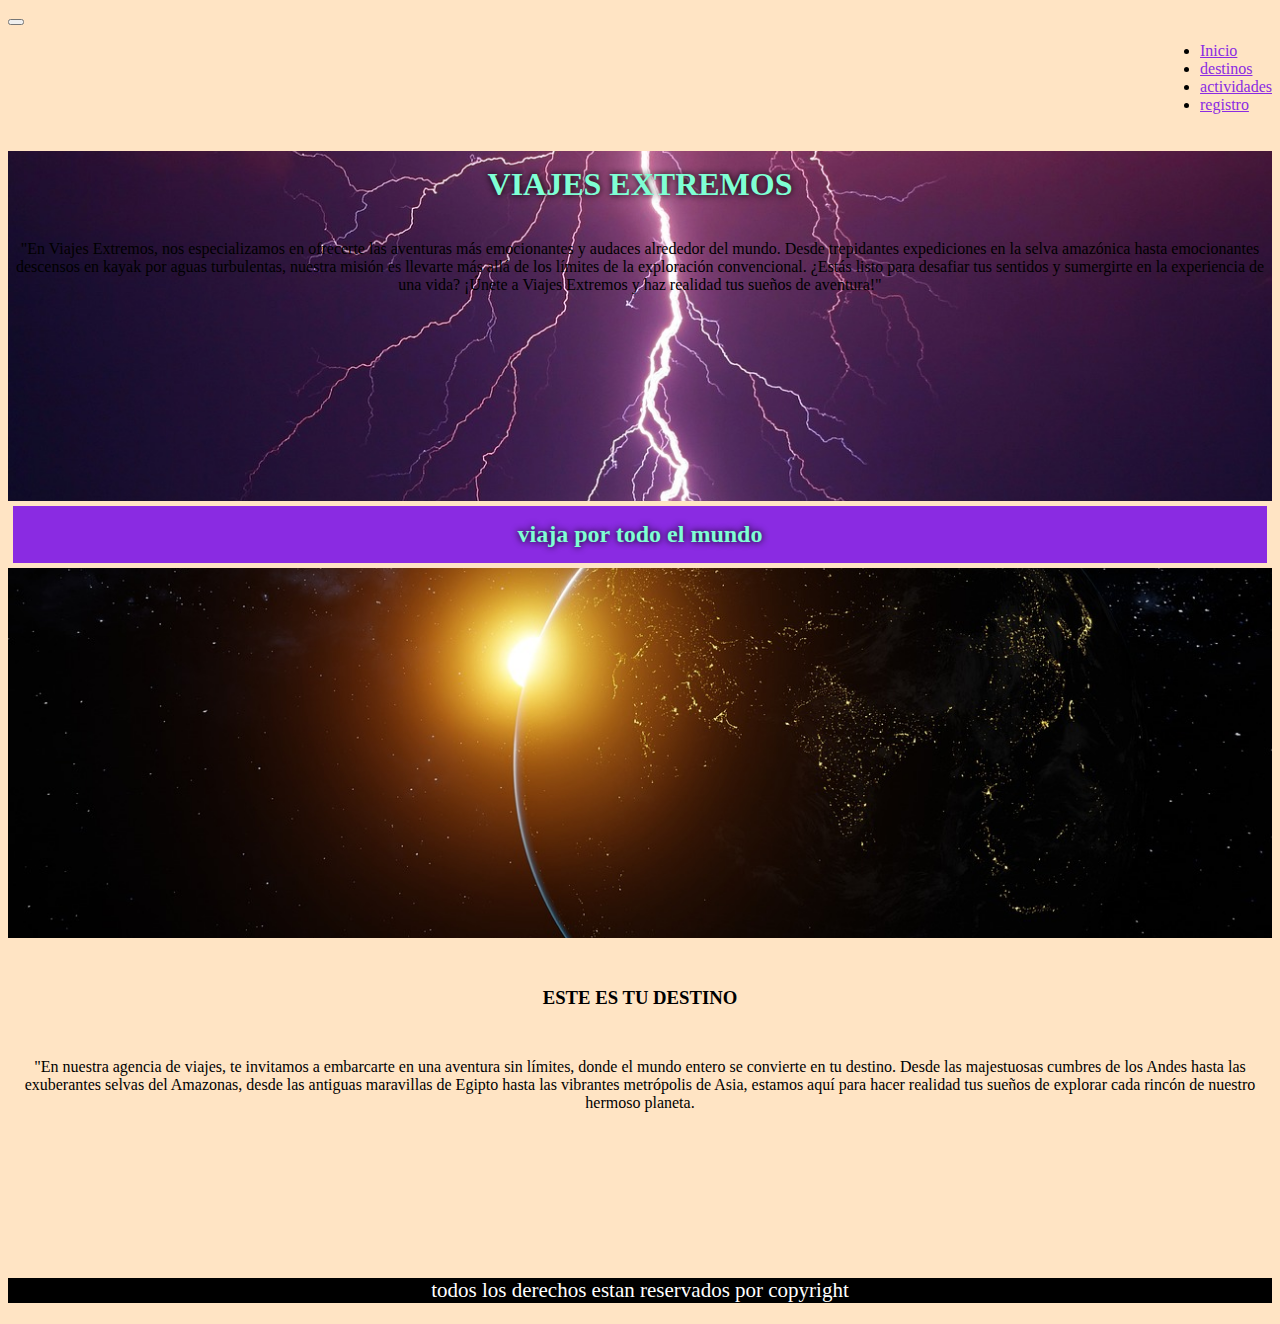
<file: index.html>
<!DOCTYPE html>
<html lang="es">

<head>
    <meta charset="UTF-8" />
    <meta name="viewport" content="width=device-width, initial-scale=1.0" />
    <!-- inicio linkeo font-awesome -->
    <link rel="stylesheet" href="https://cdnjs.cloudflare.com/ajax/libs/font-awesome/6.5.2/css/all.min.css" integrity="sha512-SnH5WK+bZxgPHs44uWIX+LLJAJ9/2PkPKZ5QiAj6Ta86w+fsb2TkcmfRyVX3pBnMFcV7oQPJkl9QevSCWr3W6A==" crossorigin="anonymous" referrerpolicy="no-referrer" />
    <!-- fin linkeo font-awesome -->

    <!-- linkeo bootstrap 5.1-->
    <link href="https://cdn.jsdelivr.net/npm/bootstrap@5.1.3/dist/css/bootstrap.min.css" rel="stylesheet"
        integrity="sha384-1BmE4kWBq78iYhFldvKuhfTAU6auU8tT94WrHftjDbrCEXSU1oBoqyl2QvZ6jIW3" crossorigin="anonymous" />
    <!-- fin bootstrap 5.1-->

    <!-- inicio linkeo hja de estilo css -->
    <link rel="stylesheet" href="/estilos/estilos.css" />
    <!-- fin linkeo css -->

    <title>Viajes Extremos</title>
</head>

<body>
    <!-- Breakpoint         Class inflix      dimensions
         x-small               none            <576px
         samll                  sm              _>576px
         madium                 md              _>768px
         large                  lg              _>992px
         extra large            xl              _>1200px
         extra extra large      xxl             _>1400px
    estas son las medidas de acuerdo a cada pantalla
    -->

    <!-- navBar inicio -->
    <!-- navbar-expand-sm: a partir de la resolucion sm, en adelante formato expandido -->
    <nav class="navbar navbar-expand-md bg-dark navbar-dark">
        <div class="container-fluid">
            <a class="navbar-brand" href="#"><i class="fa-sharp fa-solid fa-plane"></i></a>
            <button class="navbar-toggler" type="button" data-bs-toggle="collapse" data-bs-target="#collapsibleNavbar">
                <span class="navbar-toggler-icon"></span>
            </button>
            <div class="collapse navbar-collapse" id="collapsibleNavbar">
                <ul class="navbar-nav">
                    <li class="nav-item">
                        <a class="nav-link" href="/index.html">Inicio</a>
                    </li>
                    <li class="nav-item">
                        <a class="nav-link" href="/paginas/destinos.html">destinos</a>
                    </li>
                    <li class="nav-item">
                        <a class="nav-link" href="/paginas/actividades.html">actividades</a>
                    <li class="nav-item">
                        <a class="nav-link" href="/paginas/contacto.html">registro</a>
                    </li>
                </ul>
            </div>
        </div>
    </nav>
    <!-- navBar fin -->

<!-- jumbotron inicia -->
<div class="p-5 bg-primary text-white jumbotron">
    <h1>VIAJES EXTREMOS</h1>
    <p>"En Viajes Extremos, nos especializamos en ofrecerte las aventuras más emocionantes y audaces alrededor del mundo. Desde trepidantes expediciones en la selva amazónica hasta emocionantes descensos en kayak por aguas turbulentas, nuestra misión es llevarte más allá de los límites de la exploración convencional. ¿Estás listo para desafiar tus sentidos y sumergirte en la experiencia de una vida? ¡Únete a Viajes Extremos y haz realidad tus sueños de aventura!"</p>
  </div>
<!-- jumbotron fin -->

<!-- destinos inicia -->
<h2>viaja por todo el mundo</h2>
<div class="container-fluid destinos">
    <div class="row">
        <div class="nleft col-sm-6"></div>
        <div class="nright col-sm-6">
            <h3>este es tu destino</h3>
            <p>"En nuestra agencia de viajes, te invitamos a embarcarte en una aventura sin límites, donde el mundo entero se convierte en tu destino. Desde las majestuosas cumbres de los Andes hasta las exuberantes selvas del Amazonas, desde las antiguas maravillas de Egipto hasta las vibrantes metrópolis de Asia, estamos aquí para hacer realidad tus sueños de explorar cada rincón de nuestro hermoso planeta. </p>
        </div>
    </div>
</div>
<!-- destinos fin -->

<!-- inicio footer -->
<footer>
    <p>todos los  derechos estan reservados por copyright</p>
    <div class="redes">
        <a href="">
            <i class="fa-brands fa-facebook"></i>
        </a>

        <a href="">
            <i class="fa-brands fa-instagram"></i>
        </a>

        <a href="">
            <i class="fa-brands fa-github"></i>
        </a>
    </div>
</footer>
<!-- fin footer -->

    <!-- linkeo inicio -->
    <script src="https://cdn.jsdelivr.net/npm/@popperjs/core@2.10.2/dist/umd/popper.min.js"
        integrity="sha384-7+zCNj/IqJ95wo16oMtfsKbZ9ccEh31eOz1HGyDuCQ6wgnyJNSYdrPa03rtR1zdB" crossorigin="anonymous">
    </script>
    <script src="https://cdn.jsdelivr.net/npm/bootstrap@5.1.3/dist/js/bootstrap.min.js"
        integrity="sha384-QJHtvGhmr9XOIpI6YVutG+2QOK9T+ZnN4kzFN1RtK3zEFEIsxhlmWl5/YESvpZ13" crossorigin="anonymous">
    </script>
    <!-- linkeo fin -->
</body>

</html>
</file>
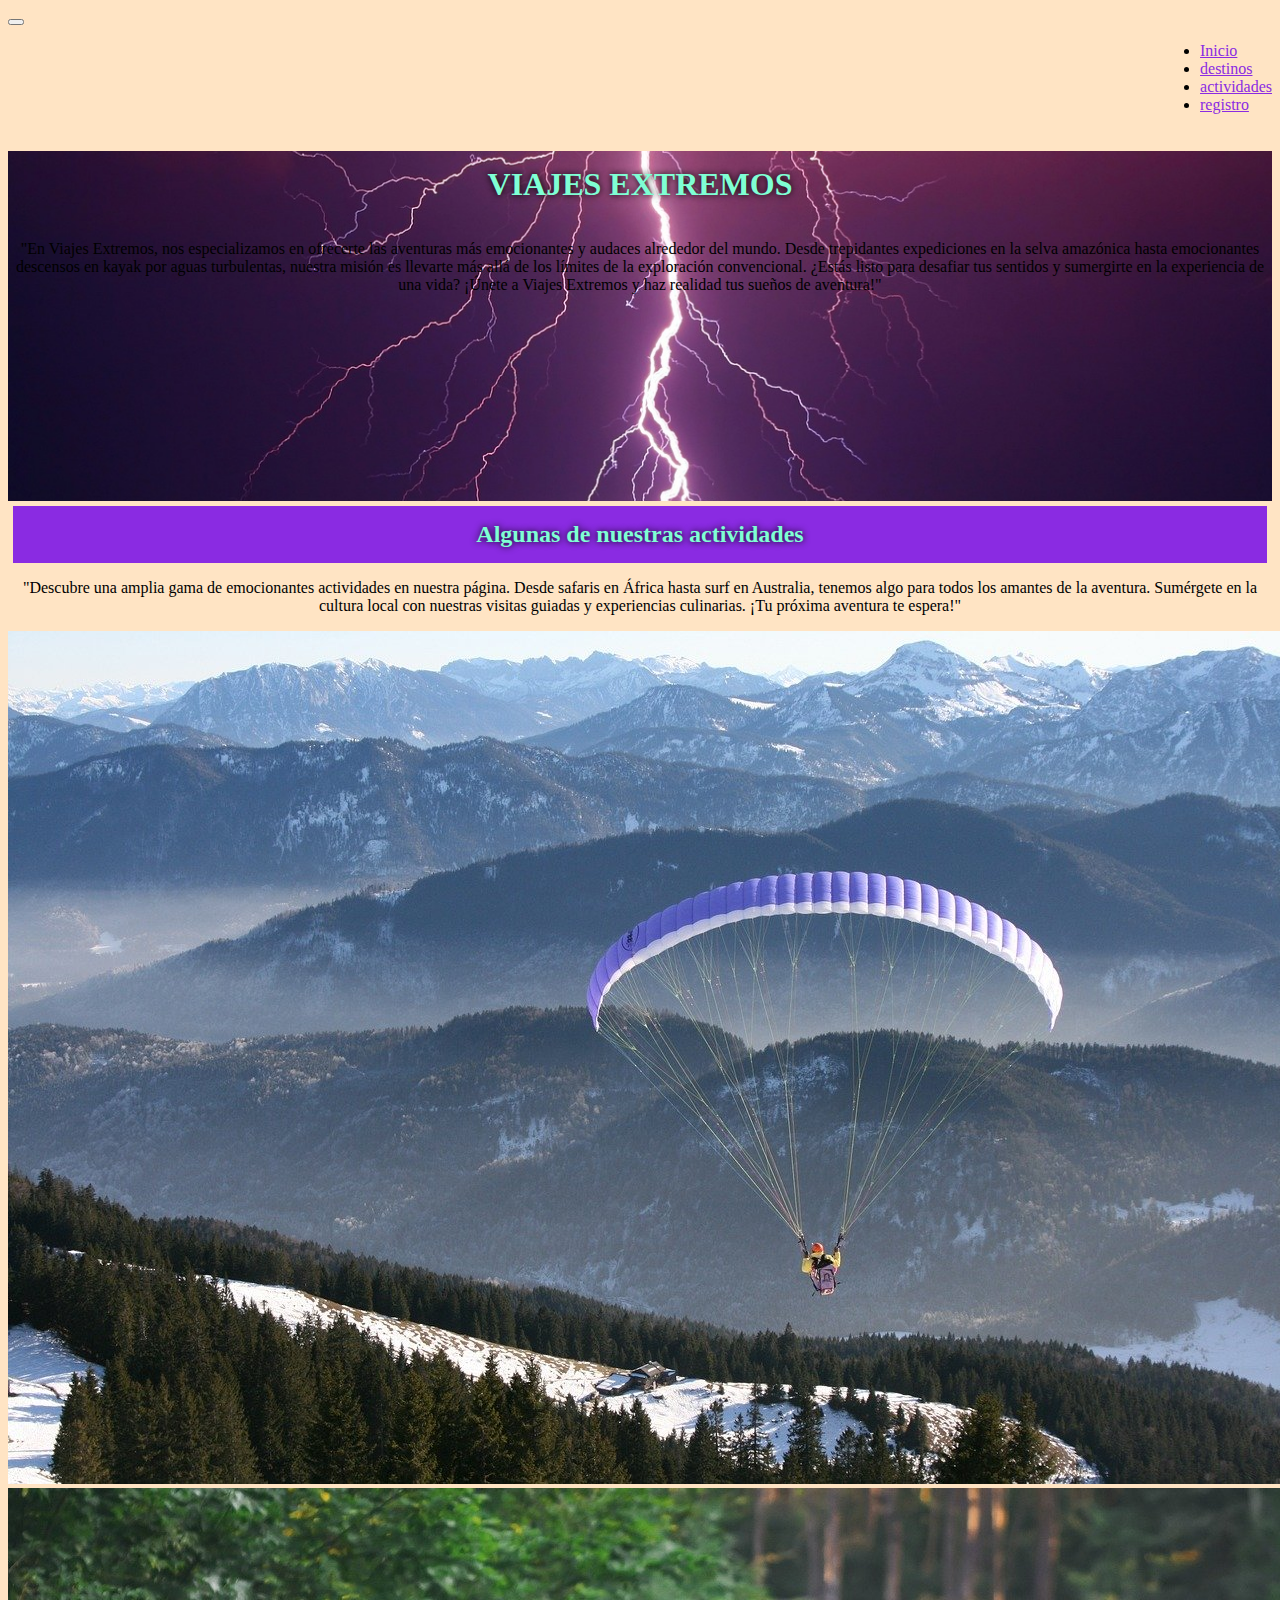
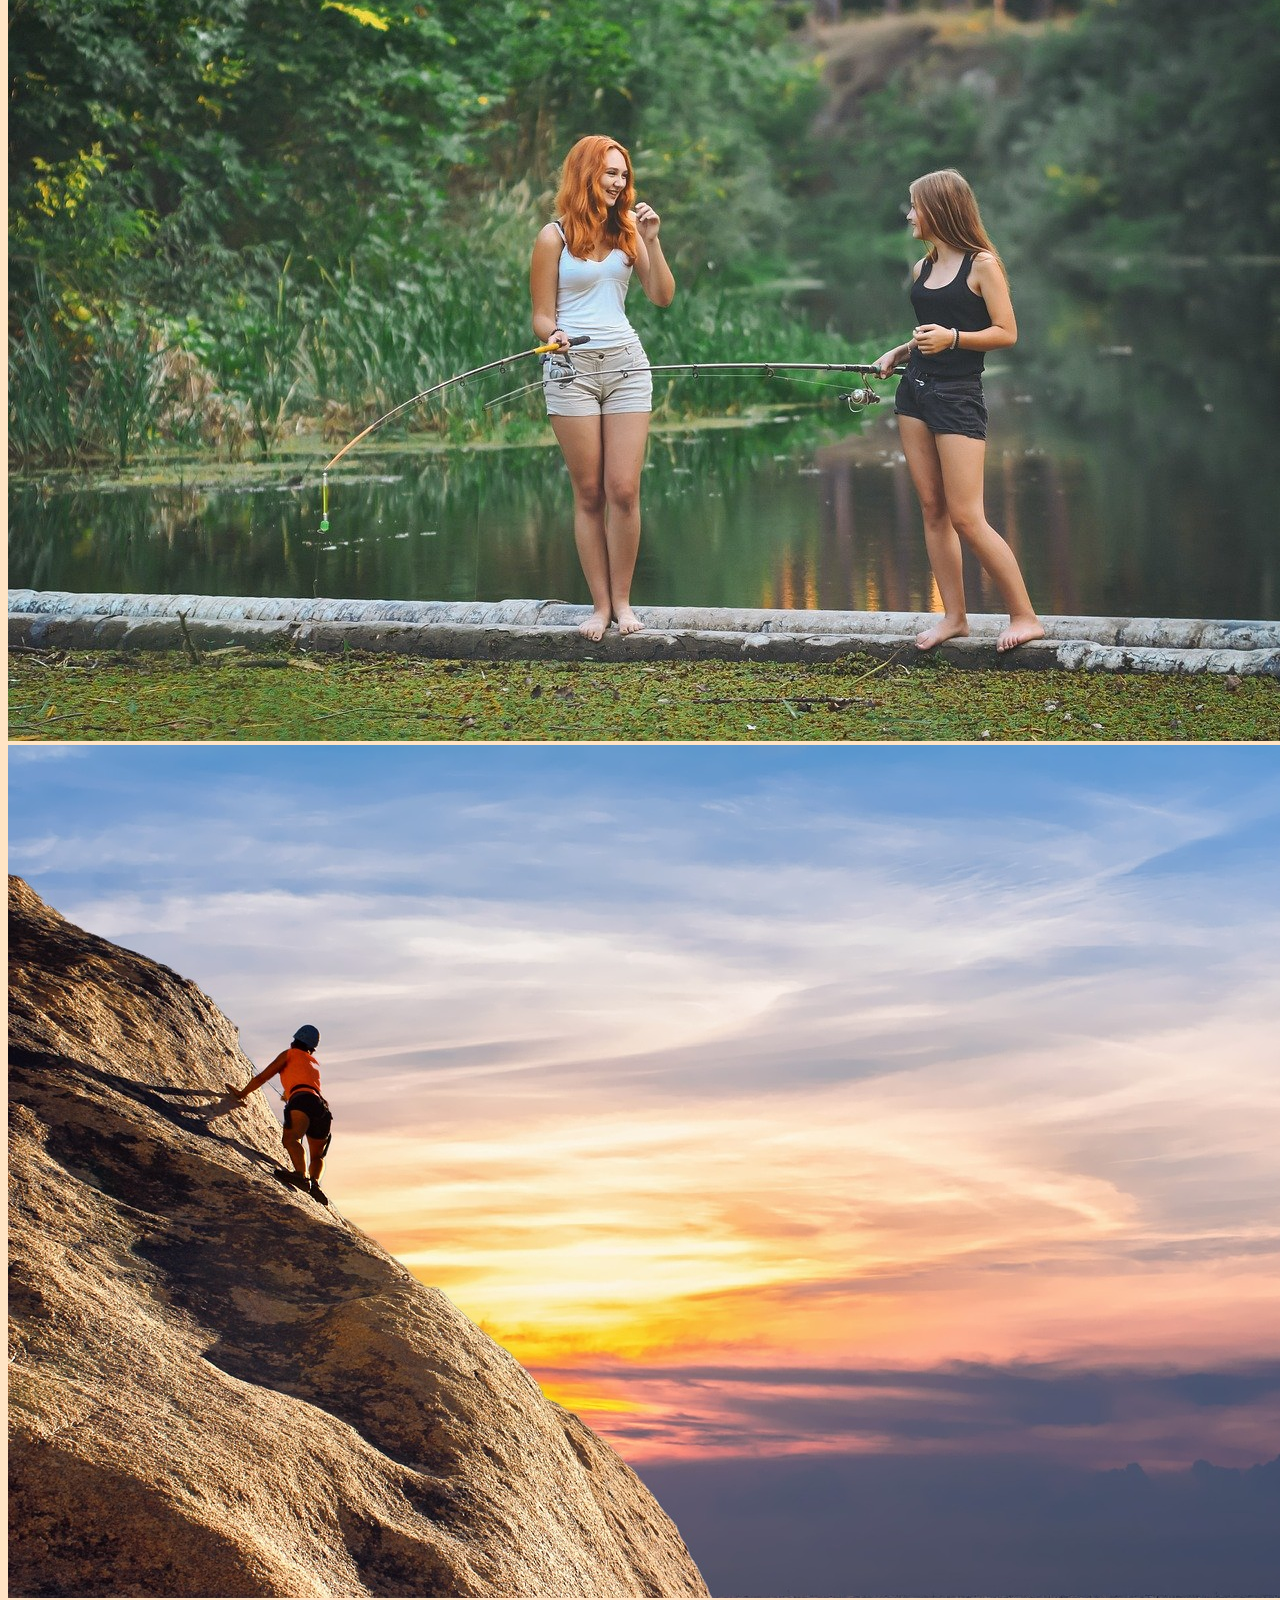
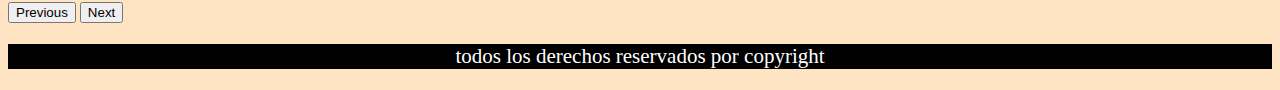
<file: paginas/actividades.html>
<!DOCTYPE html>
<html lang="es">

<head>
    <meta charset="UTF-8" />
    <meta name="viewport" content="width=device-width, initial-scale=1.0" />
    <!-- inicio linkeo font-awesome -->
    <link rel="stylesheet" href="https://cdnjs.cloudflare.com/ajax/libs/font-awesome/6.5.2/css/all.min.css"
        integrity="sha512-SnH5WK+bZxgPHs44uWIX+LLJAJ9/2PkPKZ5QiAj6Ta86w+fsb2TkcmfRyVX3pBnMFcV7oQPJkl9QevSCWr3W6A=="
        crossorigin="anonymous" referrerpolicy="no-referrer" />
    <!-- fin linkeo font-awesome -->

    <!-- linkeo bootstrap 5.1-->
    <link href="https://cdn.jsdelivr.net/npm/bootstrap@5.1.3/dist/css/bootstrap.min.css" rel="stylesheet"
        integrity="sha384-1BmE4kWBq78iYhFldvKuhfTAU6auU8tT94WrHftjDbrCEXSU1oBoqyl2QvZ6jIW3" crossorigin="anonymous" />
    <!-- fin bootstrap 5.1-->

    <!-- inicio linkeo hja de estilo css -->
    <link rel="stylesheet" href="/estilos/estilos.css" />
    <!-- fin linkeo css -->

    <title>Viajes Extremos</title>
</head>

<body>
    <!-- navBar inicio -->
    <!-- navbar-expand-sm: a partir de la resolucion sm, en adelante formato expandido -->
    <nav class="navbar navbar-expand-md bg-dark navbar-dark">
        <div class="container-fluid">
            <a class="navbar-brand" href="#"><i class="fa-sharp fa-solid fa-plane"></i></a>
            <button class="navbar-toggler" type="button" data-bs-toggle="collapse" data-bs-target="#collapsibleNavbar">
                <span class="navbar-toggler-icon"></span>
            </button>
            <div class="collapse navbar-collapse" id="collapsibleNavbar">
                <ul class="navbar-nav">
                    <li class="nav-item">
                        <a class="nav-link" href="/index.html">Inicio</a>
                    </li>
                    <li class="nav-item">
                        <a class="nav-link" href="/paginas/destinos.html">destinos</a>
                    </li>
                    <li class="nav-item">
                        <a class="nav-link" href="/paginas/actividades.html">actividades</a>
                    <li class="nav-item">
                        <a class="nav-link" href="/paginas/contacto.html">registro</a>
                    </li>
                </ul>
            </div>
        </div>
    </nav>
    <!-- navBar fin -->

    <!-- jumbotron inicia -->
    <div class="p-5 bg-primary text-white jumbotron">
        <h1>VIAJES EXTREMOS</h1>
        <p>"En Viajes Extremos, nos especializamos en ofrecerte las aventuras más emocionantes y audaces alrededor del mundo. Desde trepidantes expediciones en la selva amazónica hasta emocionantes descensos en kayak por aguas turbulentas, nuestra misión es llevarte más allá de los límites de la exploración convencional. ¿Estás listo para desafiar tus sentidos y sumergirte en la experiencia de una vida? ¡Únete a Viajes Extremos y haz realidad tus sueños de aventura!"</p>
    </div>
    <!-- jumbotron fin -->

    <!-- actividades inicio -->
    <section>
        <div>
            <div>
                <h2>Algunas de nuestras actividades</h2>
                <p>"Descubre una amplia gama de emocionantes actividades en nuestra página. Desde safaris en África hasta surf en Australia, tenemos algo para todos los amantes de la aventura. Sumérgete en la cultura local con nuestras visitas guiadas y experiencias culinarias. ¡Tu próxima aventura te espera!"</p>
            </div>
            <div>
                <div id="carouselExampleControls" class="carousel slide" data-bs-ride="carousel">
                    <div class="carousel-inner">
                        <div class="carousel-item active">
                            <img src="/img.destinos/img1-parapente.jpg" class="d-block w-100" alt="...">
                        </div>

                        <div class="carousel-item">
                            <img src="/img.destinos/img7-pesca.jpg" class="d-block w-100" alt="...">
                        </div>

                        <div class="carousel-item">
                            <img src="/img.destinos/img9-escalar.jpg" class="d-block w-100" alt="...">
                        </div>
                        
                    </div>
                    
                    <button class="carousel-control-prev" type="button" data-bs-target="#carouselExampleControls"
                        data-bs-slide="prev">
                        <span class="carousel-control-prev-icon" aria-hidden="true"></span>
                        <span class="visually-hidden">Previous</span>
                    </button>
                    <button class="carousel-control-next" type="button" data-bs-target="#carouselExampleControls"
                        data-bs-slide="next">
                        <span class="carousel-control-next-icon" aria-hidden="true"></span>
                        <span class="visually-hidden">Next</span>
                    </button>
                </div>
            </div>
        </div>
    </section>
    <!-- fin actividades carrousel -->

    <!-- inicio footer -->
    <footer>
        <p>todos los derechos reservados por copyright</p>
        <div class="redes">
            <a href="">
                <i class="fa-brands fa-facebook"></i>
            </a>

            <a href="">
                <i class="fa-brands fa-instagram"></i>
            </a>

            <a href="">
                <i class="fa-brands fa-github"></i>
            </a>
        </div>
    </footer>
    <!-- fin footer -->

    <!-- linkeo inicio -->
    <script src="https://cdn.jsdelivr.net/npm/@popperjs/core@2.10.2/dist/umd/popper.min.js"
        integrity="sha384-7+zCNj/IqJ95wo16oMtfsKbZ9ccEh31eOz1HGyDuCQ6wgnyJNSYdrPa03rtR1zdB" crossorigin="anonymous">
    </script>
    <script src="https://cdn.jsdelivr.net/npm/bootstrap@5.1.3/dist/js/bootstrap.min.js"
        integrity="sha384-QJHtvGhmr9XOIpI6YVutG+2QOK9T+ZnN4kzFN1RtK3zEFEIsxhlmWl5/YESvpZ13" crossorigin="anonymous">
    </script>
    <!-- linkeo fin -->
</body>

</html>
</file>
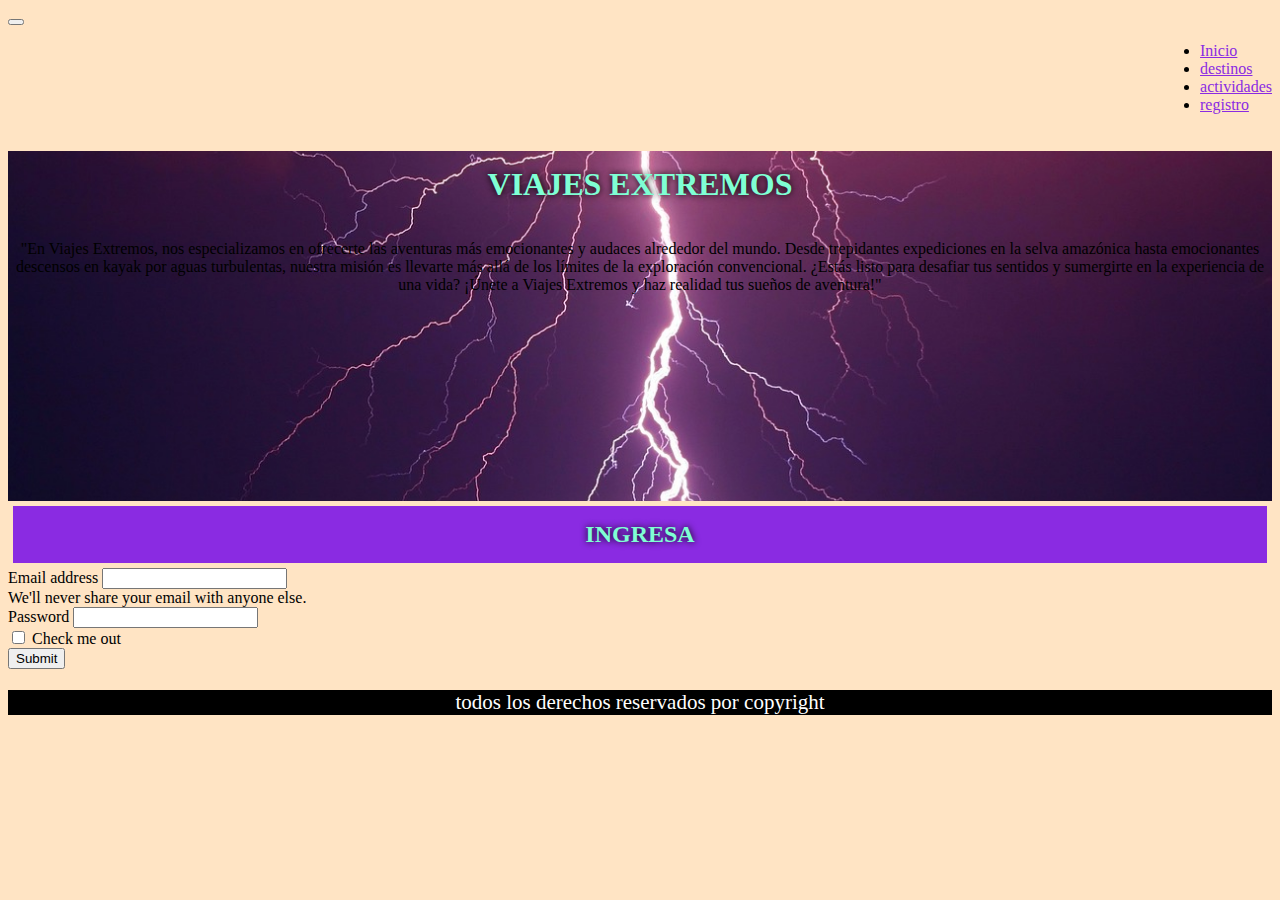
<file: paginas/contacto.html>
<!DOCTYPE html>
<html lang="es">

<head>
    <meta charset="UTF-8" />
    <meta name="viewport" content="width=device-width, initial-scale=1.0" />
    <!-- inicio linkeo font-awesome -->
    <link rel="stylesheet" href="https://cdnjs.cloudflare.com/ajax/libs/font-awesome/6.5.2/css/all.min.css"
        integrity="sha512-SnH5WK+bZxgPHs44uWIX+LLJAJ9/2PkPKZ5QiAj6Ta86w+fsb2TkcmfRyVX3pBnMFcV7oQPJkl9QevSCWr3W6A=="
        crossorigin="anonymous" referrerpolicy="no-referrer" />
    <!-- fin linkeo font-awesome -->

    <!-- linkeo bootstrap 5.1-->
    <link href="https://cdn.jsdelivr.net/npm/bootstrap@5.1.3/dist/css/bootstrap.min.css" rel="stylesheet"
        integrity="sha384-1BmE4kWBq78iYhFldvKuhfTAU6auU8tT94WrHftjDbrCEXSU1oBoqyl2QvZ6jIW3" crossorigin="anonymous" />
    <!-- fin bootstrap 5.1-->

    <!-- inicio linkeo hja de estilo css -->
    <link rel="stylesheet" href="/estilos/estilos.css" />
    <!-- fin linkeo css -->

    <title>Viajes Extremos</title>
</head>

<body>
    <!-- navBar inicio -->
    <!-- navbar-expand-sm: a partir de la resolucion sm, en adelante formato expandido -->
    <nav class="navbar navbar-expand-md bg-dark navbar-dark">
        <div class="container-fluid">
            <a class="navbar-brand" href="#"><i class="fa-sharp fa-solid fa-plane"></i></a>
            <button class="navbar-toggler" type="button" data-bs-toggle="collapse" data-bs-target="#collapsibleNavbar">
                <span class="navbar-toggler-icon"></span>
            </button>
            <div class="collapse navbar-collapse" id="collapsibleNavbar">
                <ul class="navbar-nav">
                    <li class="nav-item">
                        <a class="nav-link" href="/index.html">Inicio</a>
                    </li>
                    <li class="nav-item">
                        <a class="nav-link" href="/paginas/destinos.html">destinos</a>
                    </li>
                    <li class="nav-item">
                        <a class="nav-link" href="/paginas/actividades.html">actividades</a>
                    <li class="nav-item">
                        <a class="nav-link" href="/paginas/contacto.html">registro</a>
                    </li>
                </ul>
            </div>
        </div>
    </nav>
    <!-- navBar fin -->

    <!-- jumbotron inicia -->
    <div class="p-5 bg-primary text-white jumbotron">
        <h1>VIAJES EXTREMOS</h1>
        <p>"En Viajes Extremos, nos especializamos en ofrecerte las aventuras más emocionantes y audaces alrededor del mundo. Desde trepidantes expediciones en la selva amazónica hasta emocionantes descensos en kayak por aguas turbulentas, nuestra misión es llevarte más allá de los límites de la exploración convencional. ¿Estás listo para desafiar tus sentidos y sumergirte en la experiencia de una vida? ¡Únete a Viajes Extremos y haz realidad tus sueños de aventura!"</p>
    </div>
    <!-- jumbotron fin -->

    <section class="container-fluid">
        <div>
            <div>
                <h2>INGRESA</h2>
                <form>
                    <div class="mb-3">
                        <label for="exampleInputEmail1" class="form-label">Email address</label>
                        <input type="email" class="form-control" id="exampleInputEmail1" aria-describedby="emailHelp">
                        <div id="emailHelp" class="form-text">We'll never share your email with anyone else.</div>
                    </div>
                    <div class="mb-3">
                        <label for="exampleInputPassword1" class="form-label">Password</label>
                        <input type="password" class="form-control" id="exampleInputPassword1">
                    </div>
                    <div class="mb-3 form-check">
                        <input type="checkbox" class="form-check-input" id="exampleCheck1">
                        <label class="form-check-label" for="exampleCheck1">Check me out</label>
                    </div>
                    <button type="submit" class="btn btn-primary">Submit</button>
                </form>
            </div>
        </div>
    </section>

    <!-- inicio footer -->
    <footer>
        <p>todos los derechos reservados por copyright</p>
        <div class="redes">
            <a href="">
                <i class="fa-brands fa-facebook"></i>
            </a>

            <a href="">
                <i class="fa-brands fa-instagram"></i>
            </a>

            <a href="">
                <i class="fa-brands fa-github"></i>
            </a>
        </div>
    </footer>
    <!-- fin footer -->

    <!-- linkeo inicio -->
    <script src="https://cdn.jsdelivr.net/npm/@popperjs/core@2.10.2/dist/umd/popper.min.js"
        integrity="sha384-7+zCNj/IqJ95wo16oMtfsKbZ9ccEh31eOz1HGyDuCQ6wgnyJNSYdrPa03rtR1zdB" crossorigin="anonymous">
    </script>
    <script src="https://cdn.jsdelivr.net/npm/bootstrap@5.1.3/dist/js/bootstrap.min.js"
        integrity="sha384-QJHtvGhmr9XOIpI6YVutG+2QOK9T+ZnN4kzFN1RtK3zEFEIsxhlmWl5/YESvpZ13" crossorigin="anonymous">
    </script>
    <!-- linkeo fin -->
</body>

</html>
</file>
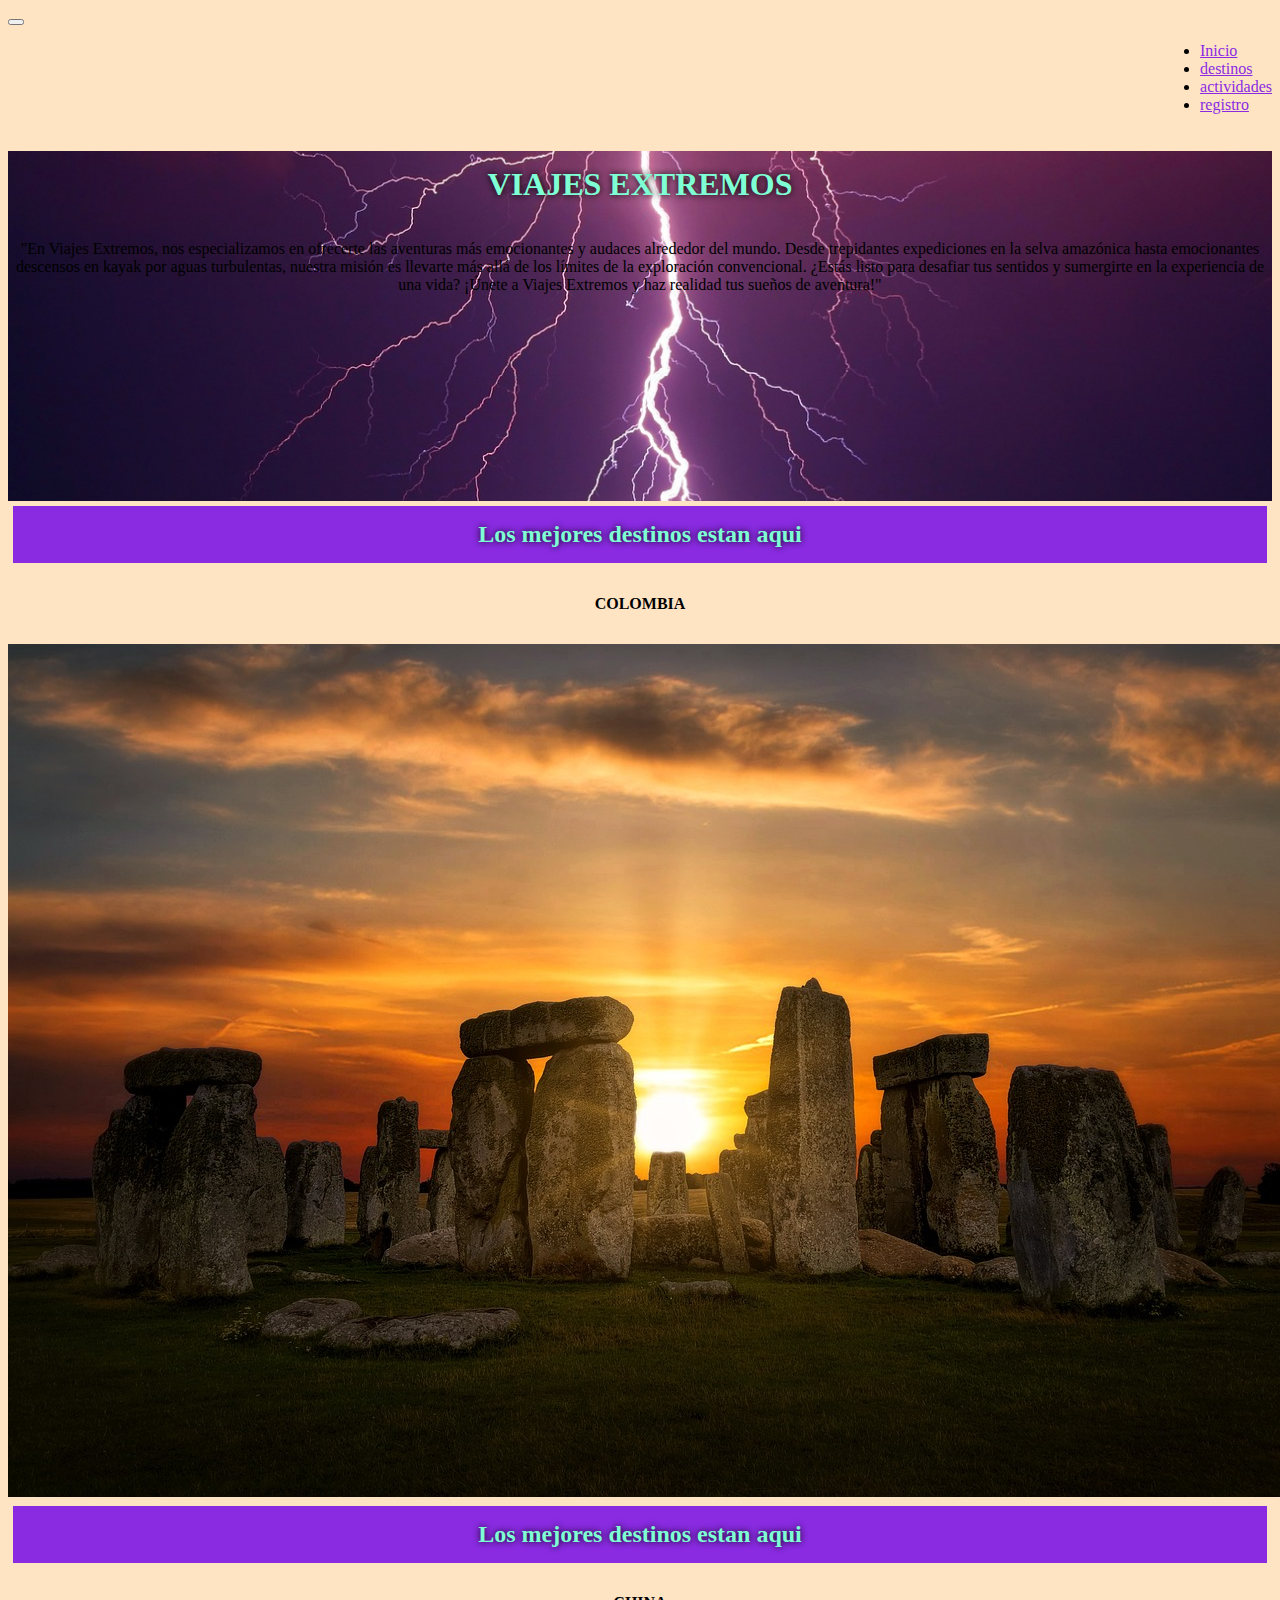
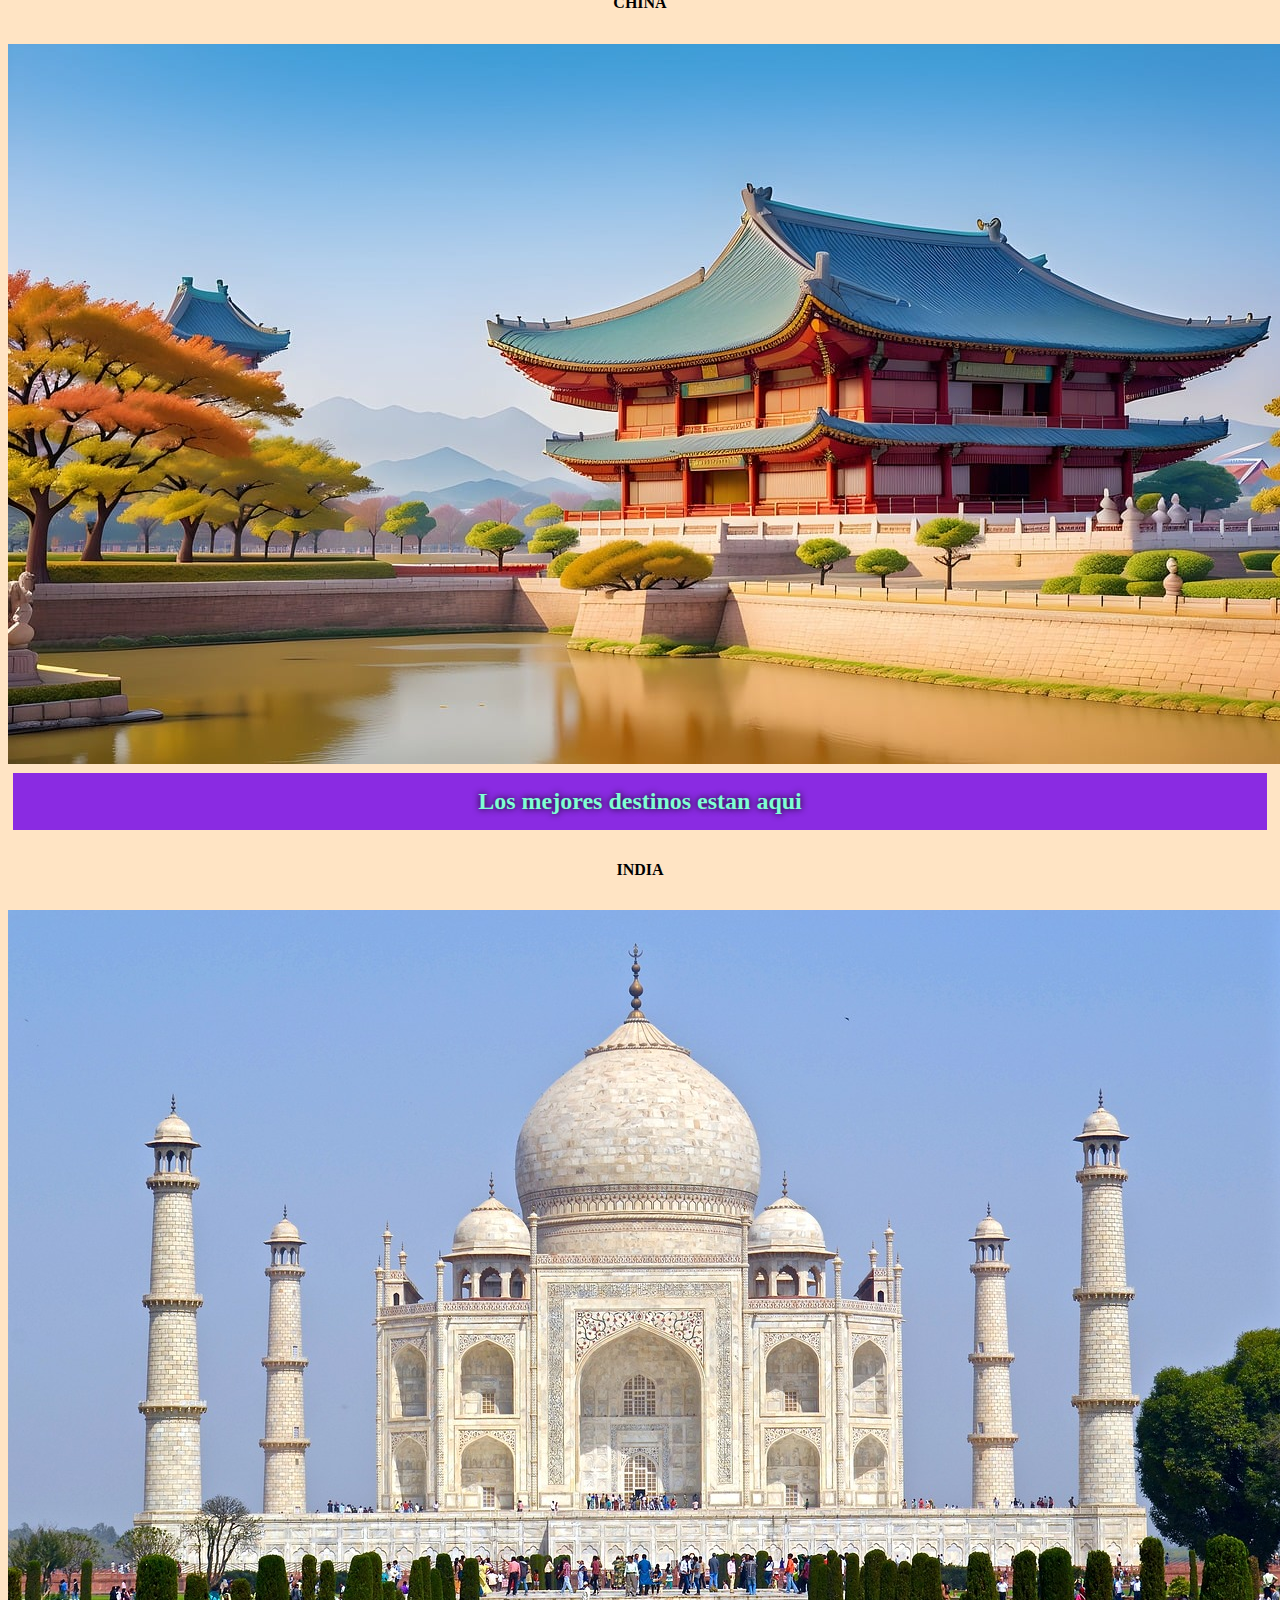
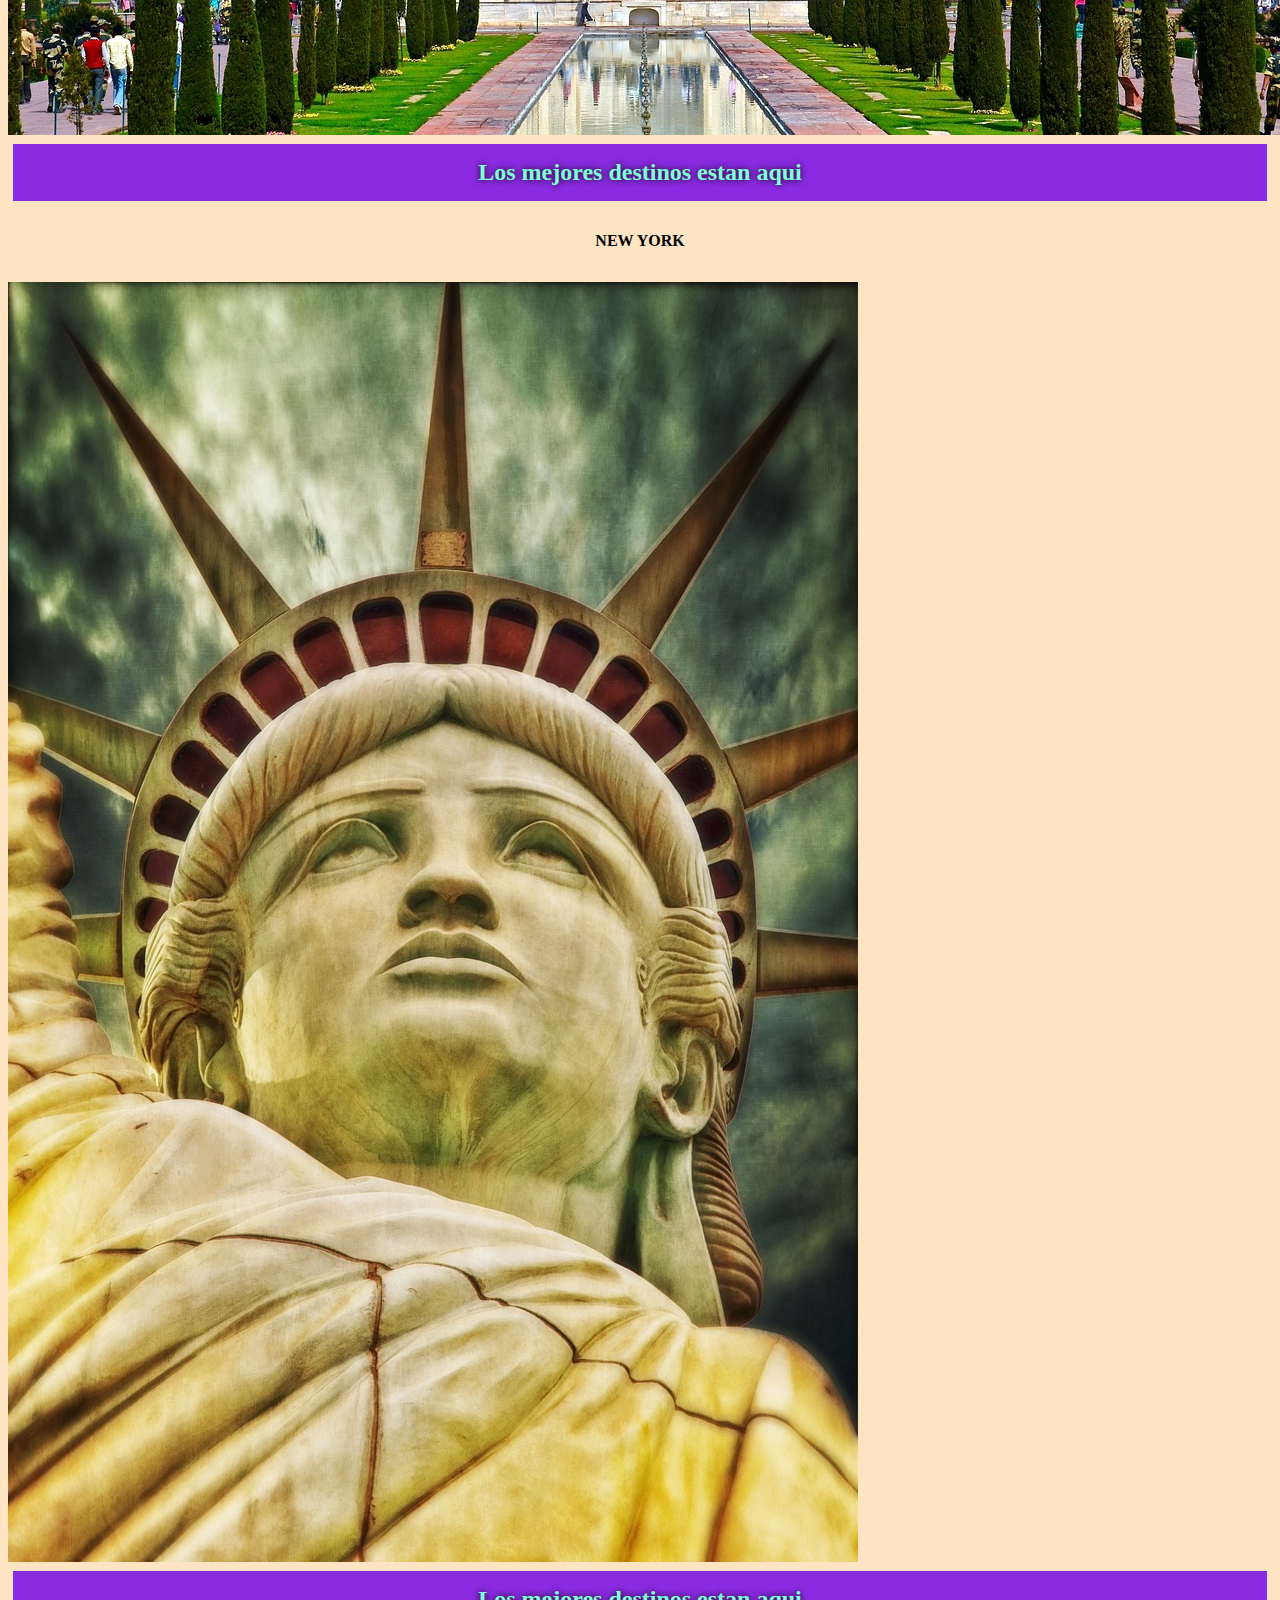
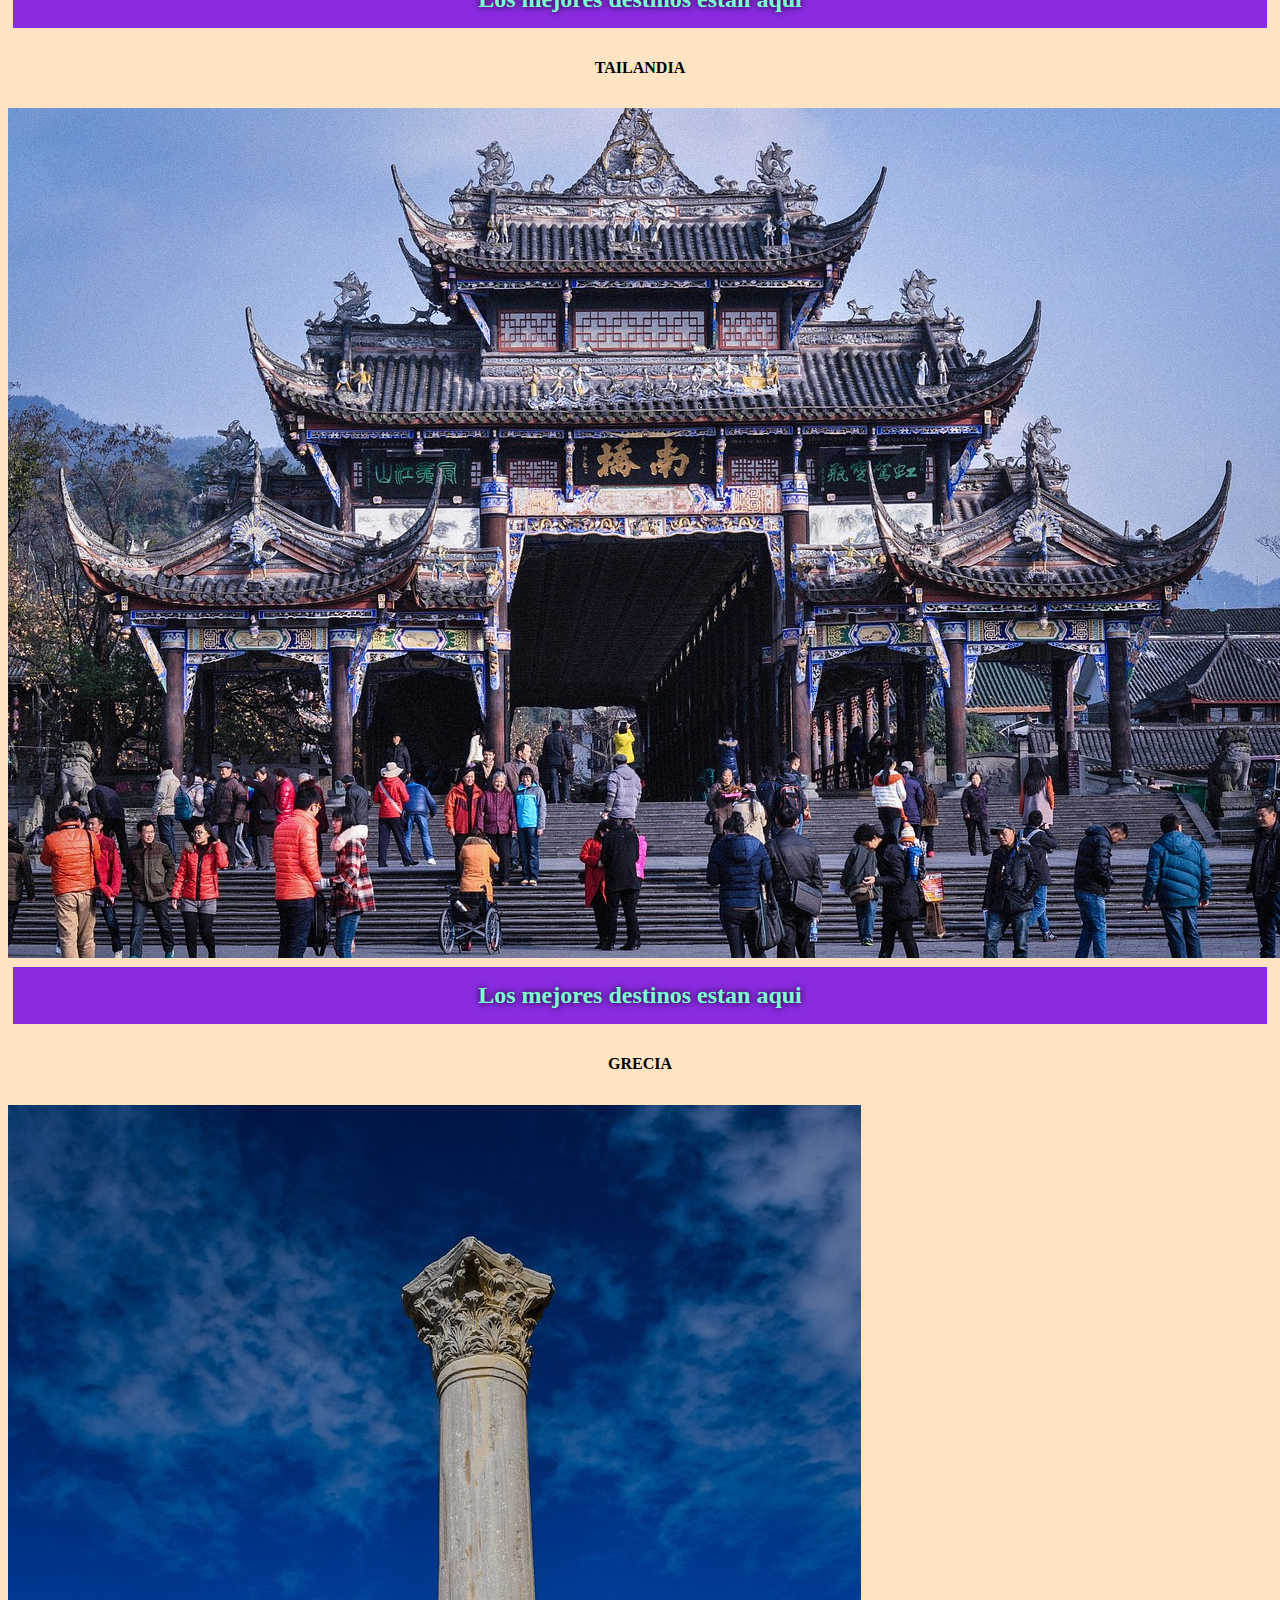
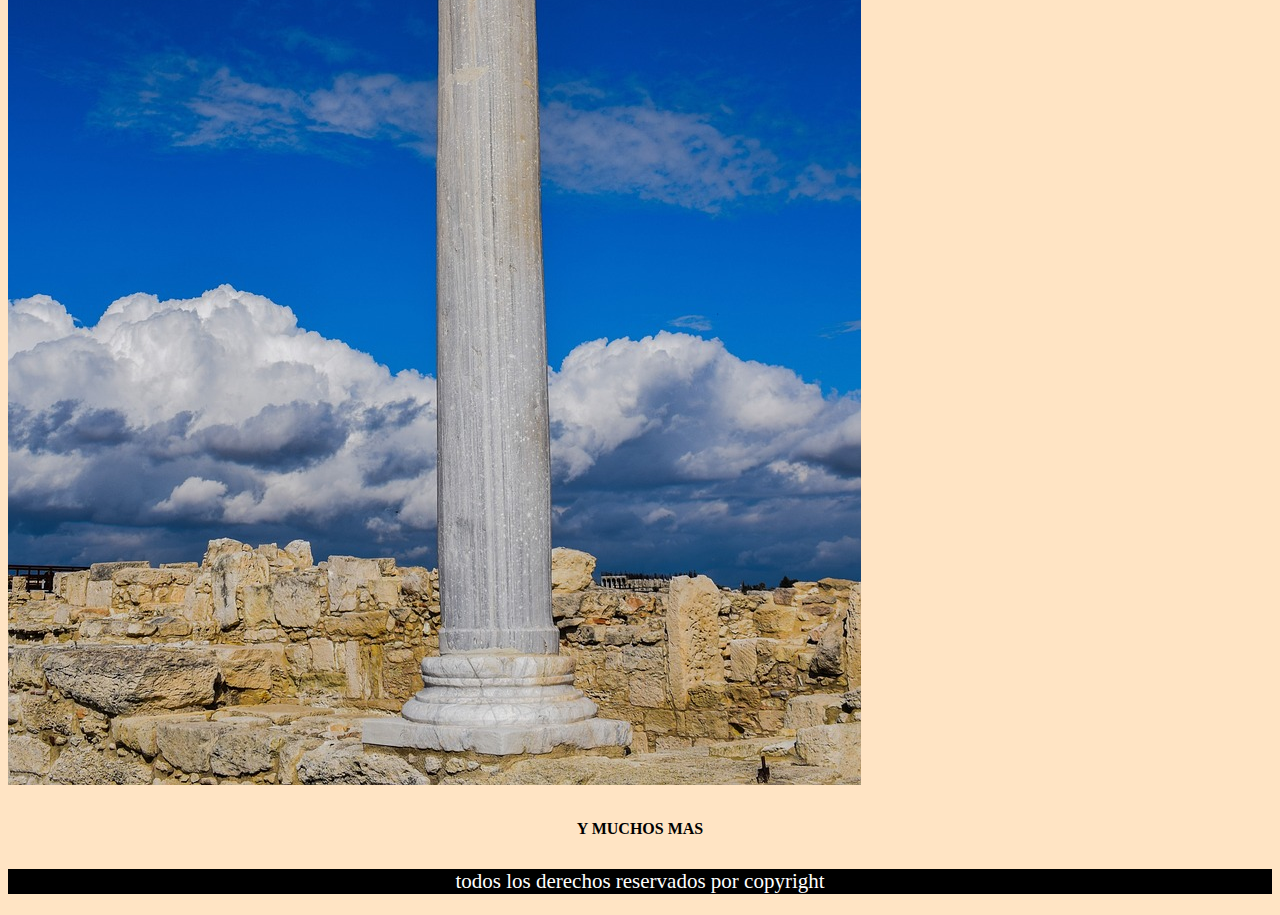
<file: paginas/destinos.html>
<!DOCTYPE html>
<html lang="es">

<head>
    <meta charset="UTF-8" />
    <meta name="viewport" content="width=device-width, initial-scale=1.0" />
    <!-- inicio linkeo font-awesome -->
    <link rel="stylesheet" href="https://cdnjs.cloudflare.com/ajax/libs/font-awesome/6.5.2/css/all.min.css" integrity="sha512-SnH5WK+bZxgPHs44uWIX+LLJAJ9/2PkPKZ5QiAj6Ta86w+fsb2TkcmfRyVX3pBnMFcV7oQPJkl9QevSCWr3W6A==" crossorigin="anonymous" referrerpolicy="no-referrer" />
    <!-- fin linkeo font-awesome -->

    <!-- linkeo bootstrap 5.1-->
    <link href="https://cdn.jsdelivr.net/npm/bootstrap@5.1.3/dist/css/bootstrap.min.css" rel="stylesheet"
        integrity="sha384-1BmE4kWBq78iYhFldvKuhfTAU6auU8tT94WrHftjDbrCEXSU1oBoqyl2QvZ6jIW3" crossorigin="anonymous" />
    <!-- fin bootstrap 5.1-->

    <!-- inicio linkeo hja de estilo css -->
    <link rel="stylesheet" href="/estilos/estilos.css" />
    <!-- fin linkeo css -->

    <title>Viajes Extremos</title>
</head>

<body>
    <!-- navBar inicio -->
    <!-- navbar-expand-sm: a partir de la resolucion sm, en adelante formato expandido -->
    <nav class="navbar navbar-expand-md bg-dark navbar-dark">
        <div class="container-fluid">
            <a class="navbar-brand" href="#"><i class="fa-sharp fa-solid fa-plane"></i></a>
            <button class="navbar-toggler" type="button" data-bs-toggle="collapse" data-bs-target="#collapsibleNavbar">
                <span class="navbar-toggler-icon"></span>
            </button>
            <div class="collapse navbar-collapse" id="collapsibleNavbar">
                <ul class="navbar-nav">
                    <li class="nav-item">
                        <a class="nav-link" href="/index.html">Inicio</a>
                    </li>
                    <li class="nav-item">
                        <a class="nav-link" href="/paginas/destinos.html">destinos</a>
                    </li>
                    <li class="nav-item">
                        <a class="nav-link" href="/paginas/actividades.html">actividades</a>
                    <li class="nav-item">
                        <a class="nav-link" href="/paginas/contacto.html">registro</a>
                    </li>
                </ul>
            </div>
        </div>
    </nav>
    <!-- navBar fin -->

<!-- jumbotron inicia -->
<div class="p-5 bg-primary text-white jumbotron">
    <h1>VIAJES EXTREMOS</h1>
    <p>"En Viajes Extremos, nos especializamos en ofrecerte las aventuras más emocionantes y audaces alrededor del mundo. Desde trepidantes expediciones en la selva amazónica hasta emocionantes descensos en kayak por aguas turbulentas, nuestra misión es llevarte más allá de los límites de la exploración convencional. ¿Estás listo para desafiar tus sentidos y sumergirte en la experiencia de una vida? ¡Únete a Viajes Extremos y haz realidad tus sueños de aventura!"</p>
  </div>
<!-- jumbotron fin -->

<!-- destinos inicia -->
<section class="container-fluid">
    <div>
        <div>
            <h2>Los mejores destinos estan aqui</h2>
            <h4>colombia</h4>
            <img src="/img.destinos/img-4-colombia.jpg" class="img-fluid" alt="colombia">

            <h2>Los mejores destinos estan aqui</h2>
            <h4>china</h4>
            <img src="/img.destinos/img-3-china.jpg" class="img-fluid" alt="colombia">

            <h2>Los mejores destinos estan aqui</h2>
            <h4>india</h4>
            <img src="/img.destinos/img-1-india.jpg" class="img-fluid" alt="colombia">

            <h2>Los mejores destinos estan aqui</h2>
            <h4>new york</h4>
            <img src="/img.destinos/img-2-new york.jpg" class="img-fluid" alt="colombia">

            <h2>Los mejores destinos estan aqui</h2>
            <h4>tailandia</h4>
            <img src="/img.destinos/img-8-tailandia.jpg" class="img-fluid" alt="colombia">

            <h2>Los mejores destinos estan aqui</h2>
            <h4>grecia</h4>
            <img src="/img.destinos/img-6-grecia.jpg" class="img-fluid" alt="colombia">

            <h4>y muchos mas</h4>
        </div>
    </div>
    
</section>
<!-- destinos fin -->

<!-- inicio footer -->
<footer>
    <p>todos los derechos reservados por copyright</p>
    <div class="redes">
        <a href="">
            <i class="fa-brands fa-facebook"></i>
        </a>

        <a href="">
            <i class="fa-brands fa-instagram"></i>
        </a>

        <a href="">
            <i class="fa-brands fa-github"></i>
        </a>
    </div>
</footer>
<!-- fin footer -->

    <!-- linkeo inicio -->
    <script src="https://cdn.jsdelivr.net/npm/@popperjs/core@2.10.2/dist/umd/popper.min.js"
        integrity="sha384-7+zCNj/IqJ95wo16oMtfsKbZ9ccEh31eOz1HGyDuCQ6wgnyJNSYdrPa03rtR1zdB" crossorigin="anonymous">
    </script>
    <script src="https://cdn.jsdelivr.net/npm/bootstrap@5.1.3/dist/js/bootstrap.min.js"
        integrity="sha384-QJHtvGhmr9XOIpI6YVutG+2QOK9T+ZnN4kzFN1RtK3zEFEIsxhlmWl5/YESvpZ13" crossorigin="anonymous">
    </script>
    <!-- linkeo fin -->
</body>

</html>
</file>
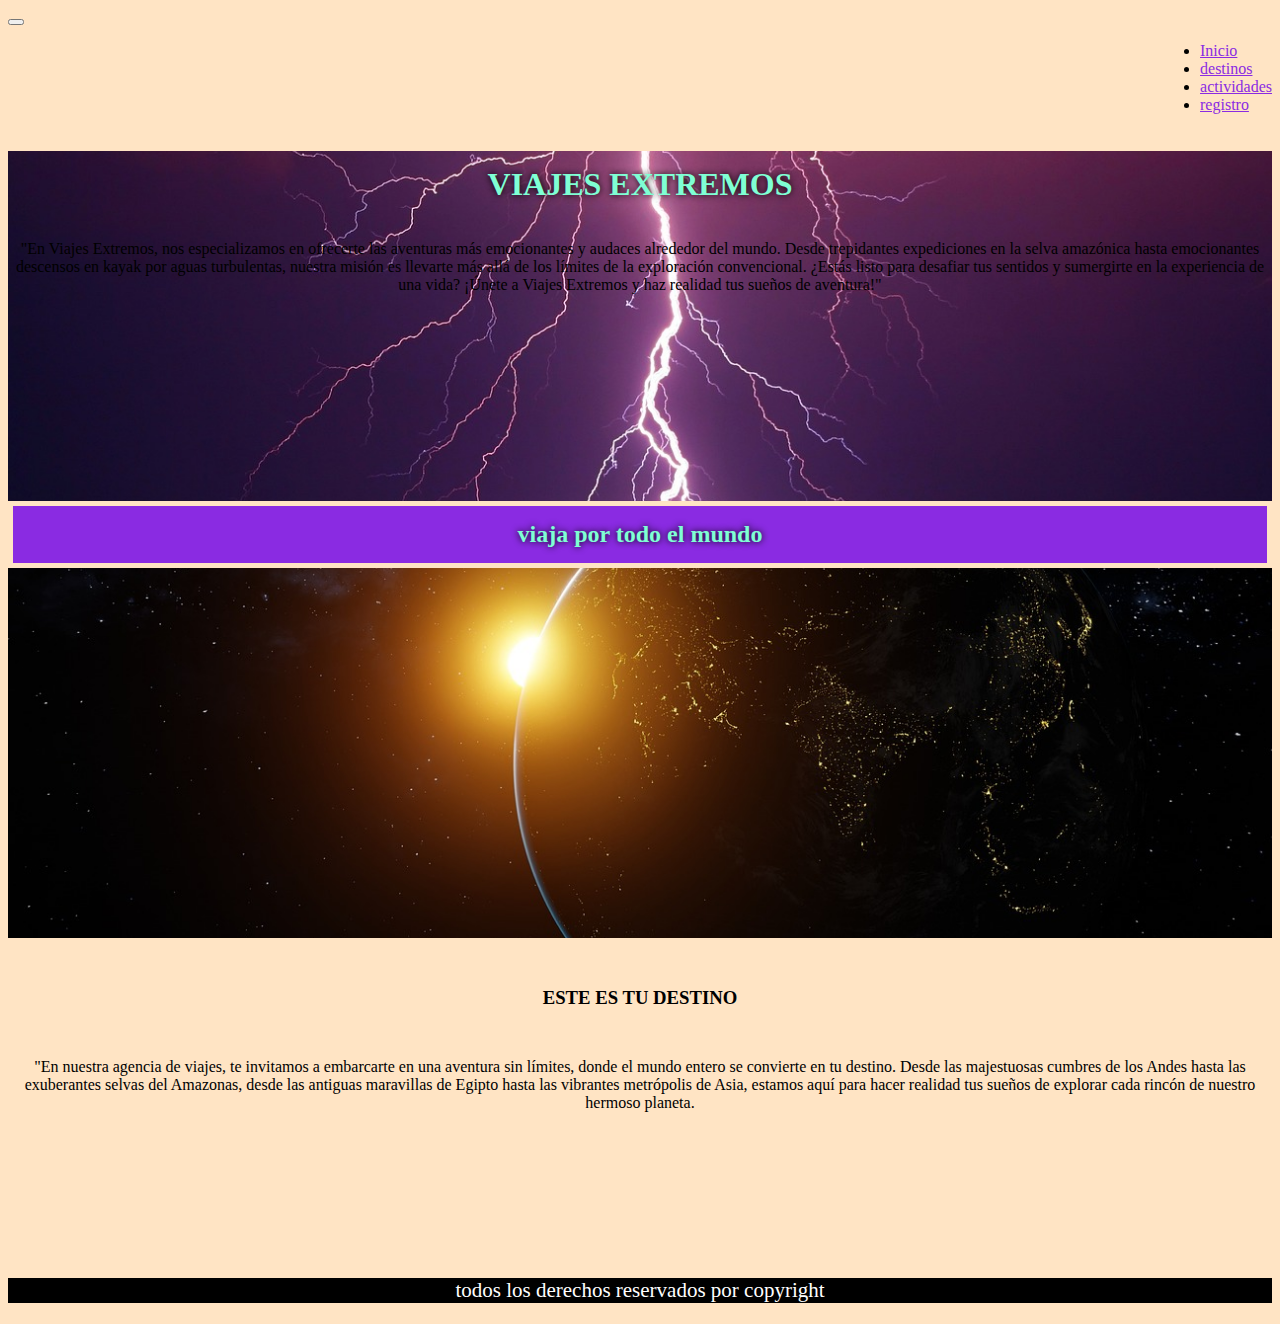
<file: paginas/quienesSomos.html>
<!DOCTYPE html>
<html lang="es">

<head>
    <meta charset="UTF-8" />
    <meta name="viewport" content="width=device-width, initial-scale=1.0" />
    <!-- inicio linkeo font-awesome -->
    <link rel="stylesheet" href="https://cdnjs.cloudflare.com/ajax/libs/font-awesome/6.5.2/css/all.min.css" integrity="sha512-SnH5WK+bZxgPHs44uWIX+LLJAJ9/2PkPKZ5QiAj6Ta86w+fsb2TkcmfRyVX3pBnMFcV7oQPJkl9QevSCWr3W6A==" crossorigin="anonymous" referrerpolicy="no-referrer" />
    <!-- fin linkeo font-awesome -->

    <!-- linkeo bootstrap 5.1-->
    <link href="https://cdn.jsdelivr.net/npm/bootstrap@5.1.3/dist/css/bootstrap.min.css" rel="stylesheet"
        integrity="sha384-1BmE4kWBq78iYhFldvKuhfTAU6auU8tT94WrHftjDbrCEXSU1oBoqyl2QvZ6jIW3" crossorigin="anonymous" />
    <!-- fin bootstrap 5.1-->

    <!-- inicio linkeo hja de estilo css -->
    <link rel="stylesheet" href="/estilos/estilos.css" />
    <!-- fin linkeo css -->

    <title>AventuraGlobal Travel</title>
</head>

<body>
    <!-- navBar inicio -->
    <!-- navbar-expand-sm: a partir de la resolucion sm, en adelante formato expandido -->
    <nav class="navbar navbar-expand-md bg-dark navbar-dark">
        <div class="container-fluid">
            <a class="navbar-brand" href="#"><i class="fa-sharp fa-solid fa-plane"></i></a>
            <button class="navbar-toggler" type="button" data-bs-toggle="collapse" data-bs-target="#collapsibleNavbar">
                <span class="navbar-toggler-icon"></span>
            </button>
            <div class="collapse navbar-collapse" id="collapsibleNavbar">
                <ul class="navbar-nav">
                    <li class="nav-item">
                        <a class="nav-link" href="../index.html">Inicio</a>
                    </li>
                    <li class="nav-item">
                        <a class="nav-link" href="/paginas/destinos.html">destinos</a>
                    </li>
                    <li class="nav-item">
                        <a class="nav-link" href="/paginas/actividades.html">actividades</a>
                    <li class="nav-item">
                        <a class="nav-link" href="/paginas/contacto.html">registro</a>
                    </li>
                </ul>
            </div>
        </div>
    </nav>
    <!-- navBar fin -->

<!-- jumbotron inicia -->
<div class="p-5 bg-primary text-white jumbotron">
    <h1>VIAJES EXTREMOS</h1>
    <p>"En Viajes Extremos, nos especializamos en ofrecerte las aventuras más emocionantes y audaces alrededor del mundo. Desde trepidantes expediciones en la selva amazónica hasta emocionantes descensos en kayak por aguas turbulentas, nuestra misión es llevarte más allá de los límites de la exploración convencional. ¿Estás listo para desafiar tus sentidos y sumergirte en la experiencia de una vida? ¡Únete a Viajes Extremos y haz realidad tus sueños de aventura!"</p>
  </div>
<!-- jumbotron fin -->

<!-- destinos inicia -->
<h2>viaja por todo el mundo</h2>
<div class="container-fluid destinos">
    <div class="row">
        <div class="nleft col-sm-6"></div>
        <div class="nright col-sm-6">
            <h3>este es tu destino</h3>
            <p>"En nuestra agencia de viajes, te invitamos a embarcarte en una aventura sin límites, donde el mundo entero se convierte en tu destino. Desde las majestuosas cumbres de los Andes hasta las exuberantes selvas del Amazonas, desde las antiguas maravillas de Egipto hasta las vibrantes metrópolis de Asia, estamos aquí para hacer realidad tus sueños de explorar cada rincón de nuestro hermoso planeta. </p>
        </div>
    </div>
</div>
<!-- destinos fin -->

<!-- inicio footer -->
<footer>
    <p>todos los derechos reservados por copyright</p>
    <div class="redes">
        <a href="">
            <i class="fa-brands fa-facebook"></i>
        </a>

        <a href="">
            <i class="fa-brands fa-instagram"></i>
        </a>

        <a href="">
            <i class="fa-brands fa-github"></i>
        </a>
    </div>
</footer>
<!-- fin footer -->



    <!-- linkeo inicio -->
    <script src="https://cdn.jsdelivr.net/npm/@popperjs/core@2.10.2/dist/umd/popper.min.js"
        integrity="sha384-7+zCNj/IqJ95wo16oMtfsKbZ9ccEh31eOz1HGyDuCQ6wgnyJNSYdrPa03rtR1zdB" crossorigin="anonymous">
    </script>
    <script src="https://cdn.jsdelivr.net/npm/bootstrap@5.1.3/dist/js/bootstrap.min.js"
        integrity="sha384-QJHtvGhmr9XOIpI6YVutG+2QOK9T+ZnN4kzFN1RtK3zEFEIsxhlmWl5/YESvpZ13" crossorigin="anonymous">
    </script>
    <!-- linkeo fin -->
</body>

</html>
</file>
<file: estilos/estilos.css>
body{
    background-color: bisque;
}

navbar{
    background-color: orange;
}

.nav-link{
    color: blueviolet !important;
}

.collapse{
    display: flex;
    justify-content: flex-end;
}

.navbar-brand{
    text-transform: uppercase;
    background-color: black;
    color: black;
    text-align: center !important;
}

h1{
    text-align: center;
    padding: 15px;
    color: aquamarine;
    text-shadow: 0 0 7px black;
}

.jumbotron{
    background-image: url(/img.destinos/thunder-953118_1280.jpg);
    height: 350px;
    background-size: cover;
    background-position: center;
    text-align: center;
}

h2{
    margin: 5px;
    text-align: center;
    background-color: blueviolet;
    padding: 15px;
    color: aquamarine;
    text-shadow: 0 0 7px black;
}

.nleft{
    background-image: url(/img.destinos/planet-7006513_1280.jpg);
    background-size: cover;
    background-position: center;
    height: 370px;
}

h3{
    padding: 30px;
    text-align: center;
    text-transform: uppercase; 
}

h4{
    padding: 10px;
    text-align: center;
    text-transform: uppercase;
}

p{
    text-align: center;
    padding: 0px;
}

.nright{
    background-size: cover;
    background-position: center;
    height: 300px;
}

footer{
    margin-top: 20px;
    background-color: #000;
    text-align: center;
    color: #fff;
    font-size: 21px;
}

.container-fluid actividades{
    background-size: cover;
    background-position: center;
    height: 10px;
}
footer a{
    color: blueviolet;
    font-size: 29px;
    letter-spacing: 14px;
    text-decoration: none;
}

.article{
    background-size: cover;
    background-position: center;
    height: 11px;
}
</file>
